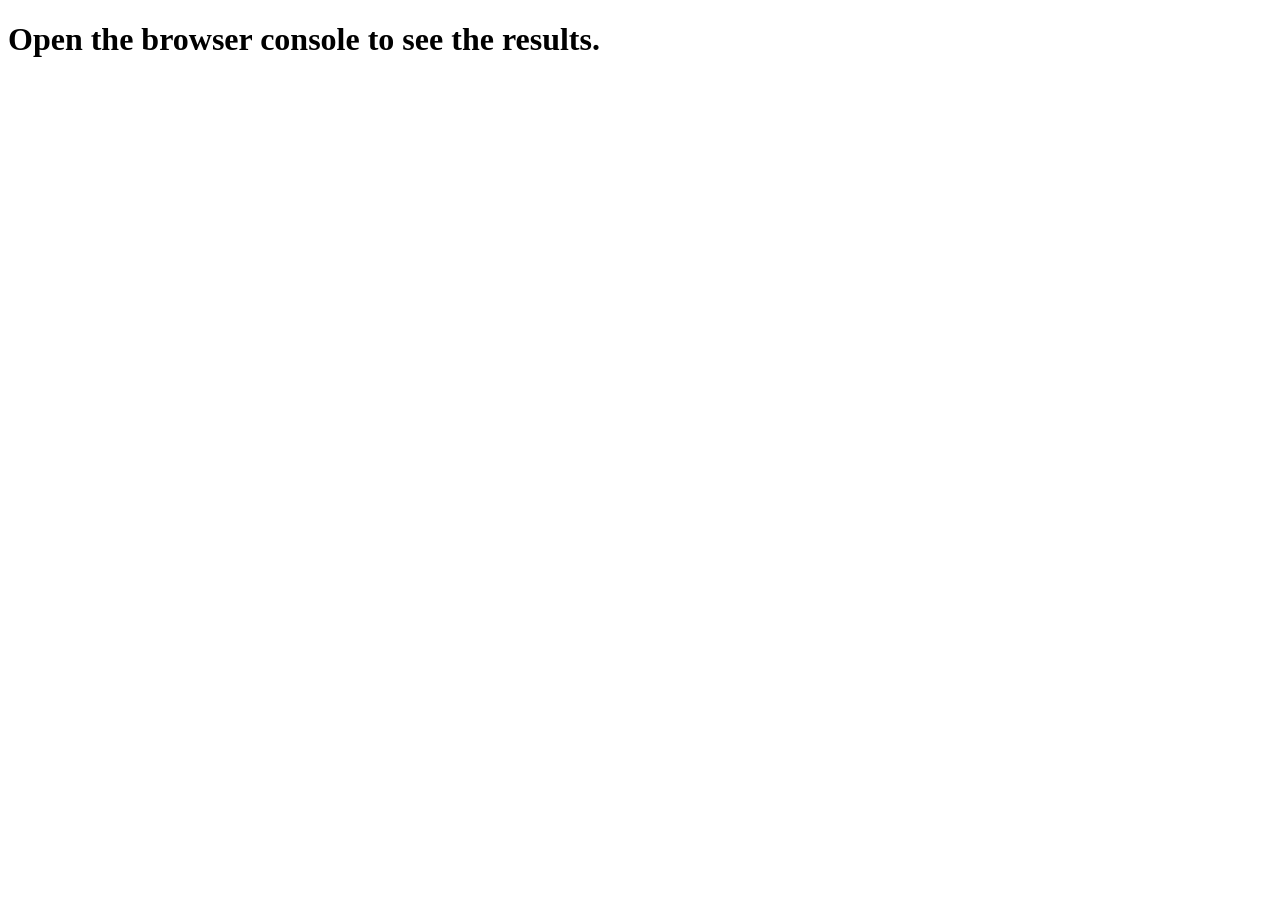
<file: JS-5/index.html>
<!DOCTYPE html>
<html lang="en">
<head>
    <meta charset="UTF-8">
    <title>JavaScript Students</title>
</head>
<body>
    <h1>Open the browser console to see the results.</h1>
    
    <script src="scrypt.js"></script>
</body>
</html>
</file>
